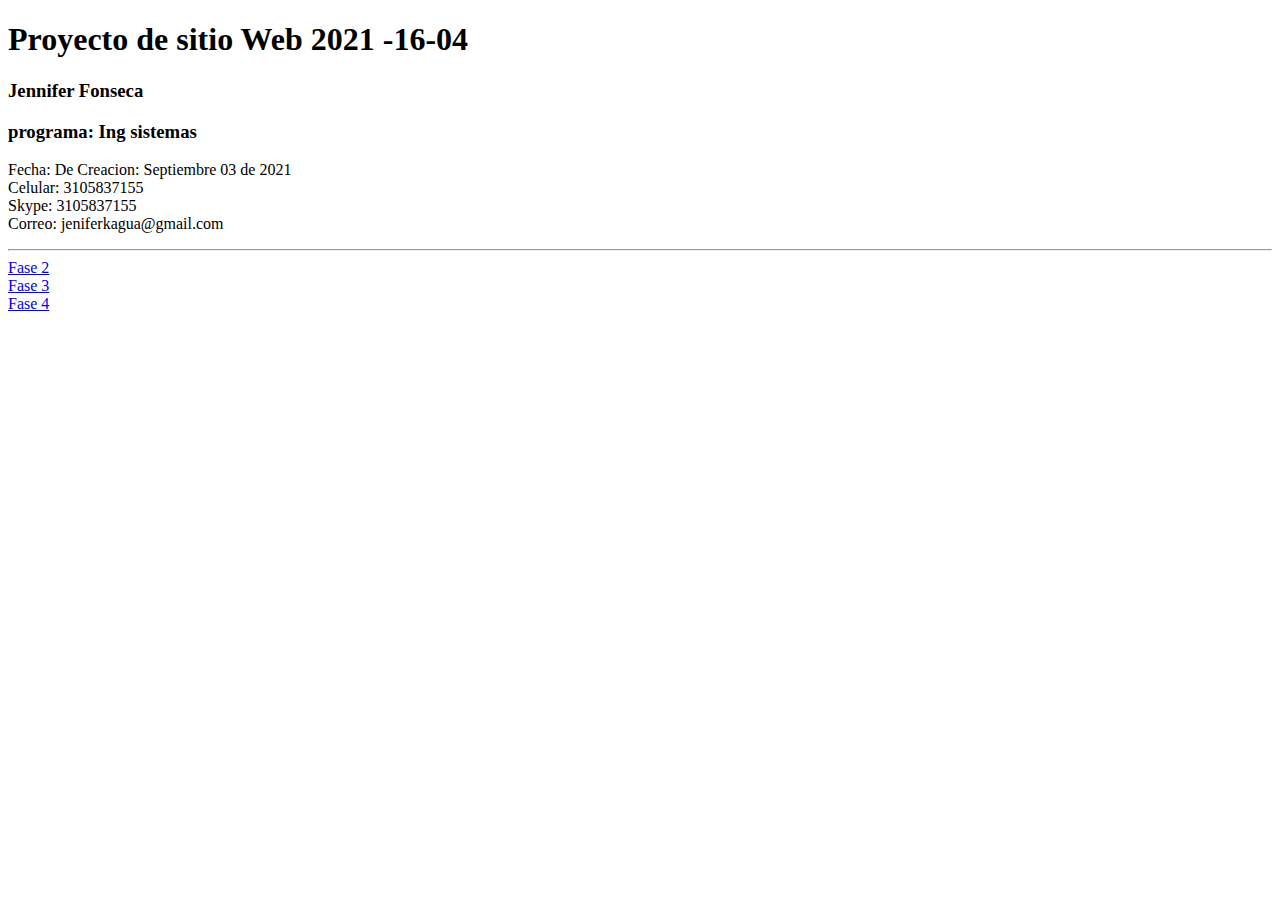
<file: Index.html>
<!DOCTYPE html>
<html lang="es">
<head>
    <meta charset="UTF-8">
    <meta http-equiv="X-UA-Compatible" content="IE=edge">
    <meta name="viewport" content="width=device-width, initial-scale=1.0">
    <title>Diseño de sitios web</title>
</head>
<body>
    


 <h1>Proyecto de sitio Web 2021 -16-04</h1>

 <h3>Jennifer Fonseca </h3>
 <h3>programa: Ing sistemas</h3>

 <p>Fecha: De Creacion: Septiembre 03 de 2021 <br>
 Celular: 3105837155 </br>
 Skype: 3105837155 </br>
 Correo: jeniferkagua@gmail.com </p>

 <hr>

 <div><a href="fase 2/design.html">Fase 2</a></div>
 <div><a href="fase 3/index.html">Fase 3</a></div>
 <div><a href="fase 4/index.html">Fase 4</a></div>
 
 
 








</body>
</html>
</file>
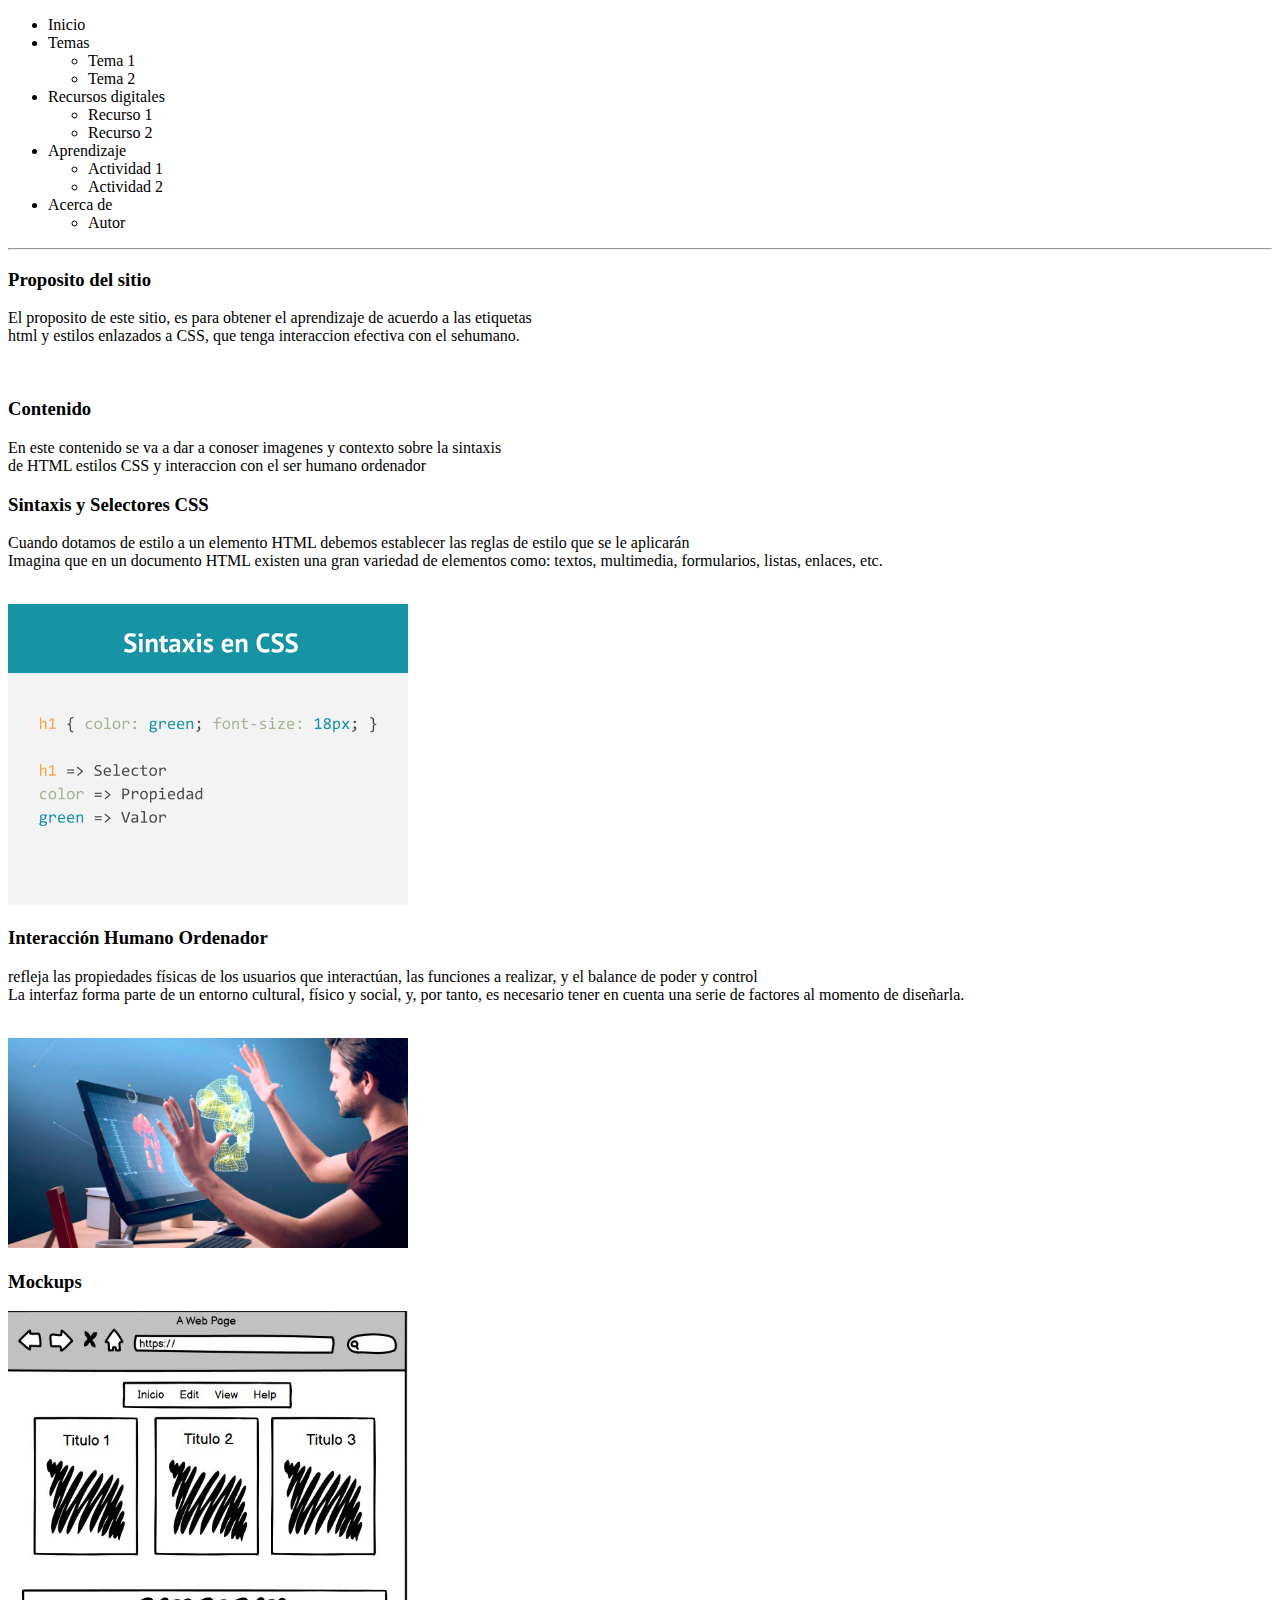
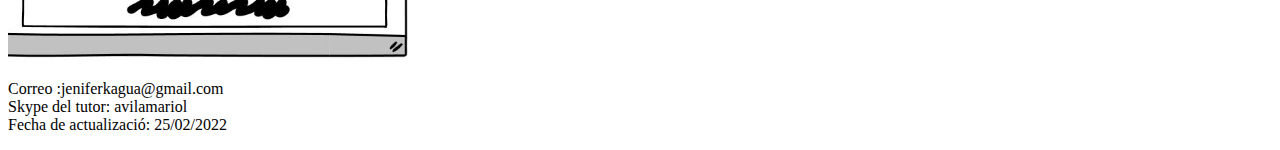
<file: fase 2/design.html>
<!DOCTYPE html>
<html lang="en">
<head>
    <meta charset="UTF-8">
    <meta http-equiv="X-UA-Compatible" content="IE=edge">
    <meta name="viewport" content="width=device-width, initial-scale=1.0">
    <title>Document</title>
</head>
<body>

<!--Etiquetas de navegacion-->
    <nav>
        <ul>
            <li>Inicio</li>

            <li>Temas <ul>
                <li>Tema 1</li>
                <li>Tema 2</li>
            </ul>
            </li>

            <li>Recursos digitales
                <ul>
                    <li>Recurso 1</li>
                    <li>Recurso 2</li>
                </ul>
            </li>


            <li>Aprendizaje
                <ul>
                    <li> Actividad 1</li>
                    <li>Actividad 2</li>                  
                </ul>
            </li>
            
            <li>Acerca de
                <ul>
                    <li>Autor</li>
                </ul>
            </li>        
           
        </ul>
    </nav>
<hr>

    <section>
        <h3>Proposito del sitio</h3>
        <p>El proposito de este sitio, es para obtener el aprendizaje de acuerdo a las etiquetas
            <br> html y estilos enlazados a CSS, que tenga interaccion efectiva con el sehumano.</p><br>
            
    </section>

    <article>
        <h3>Contenido</h3>
        <p>En este contenido se va a dar a conoser imagenes y contexto sobre la sintaxis <br>
             de HTML  estilos CSS y interaccion con el ser humano ordenador</p>

             <h3>Sintaxis y Selectores CSS</h3>
             <p>Cuando dotamos de estilo a un elemento HTML debemos establecer las reglas de estilo que se le aplicarán <br>
                 Imagina que en un documento HTML existen una gran variedad de elementos como: textos, multimedia, formularios, listas, enlaces, etc.</p><br>

<img src="img/imagen1.png" width="400px"  >

             <h3>Interacción Humano Ordenador</h3>
             <p>refleja las 
                propiedades físicas de los usuarios que interactúan, las funciones a realizar, y el 
                balance de poder y control <br> La interfaz forma parte de un entorno cultural, físico 
                y social, y, por tanto, es necesario tener en cuenta una serie de factores al 
                momento de diseñarla. </p><br>
                <img src="img/imagen2.jpg" width="400px">
                
    </article>

   

    <h3>Mockups</h3>
    <img src="img/Captura.JPG" width="400px">

    <footer>

        <p>
            Correo :jeniferkagua@gmail.com <br>
            Skype del tutor:  avilamariol  <br>
            Fecha de actualizació: 25/02/2022
        </p>

       
        
    </footer>
        


</body>
</html>
</file>
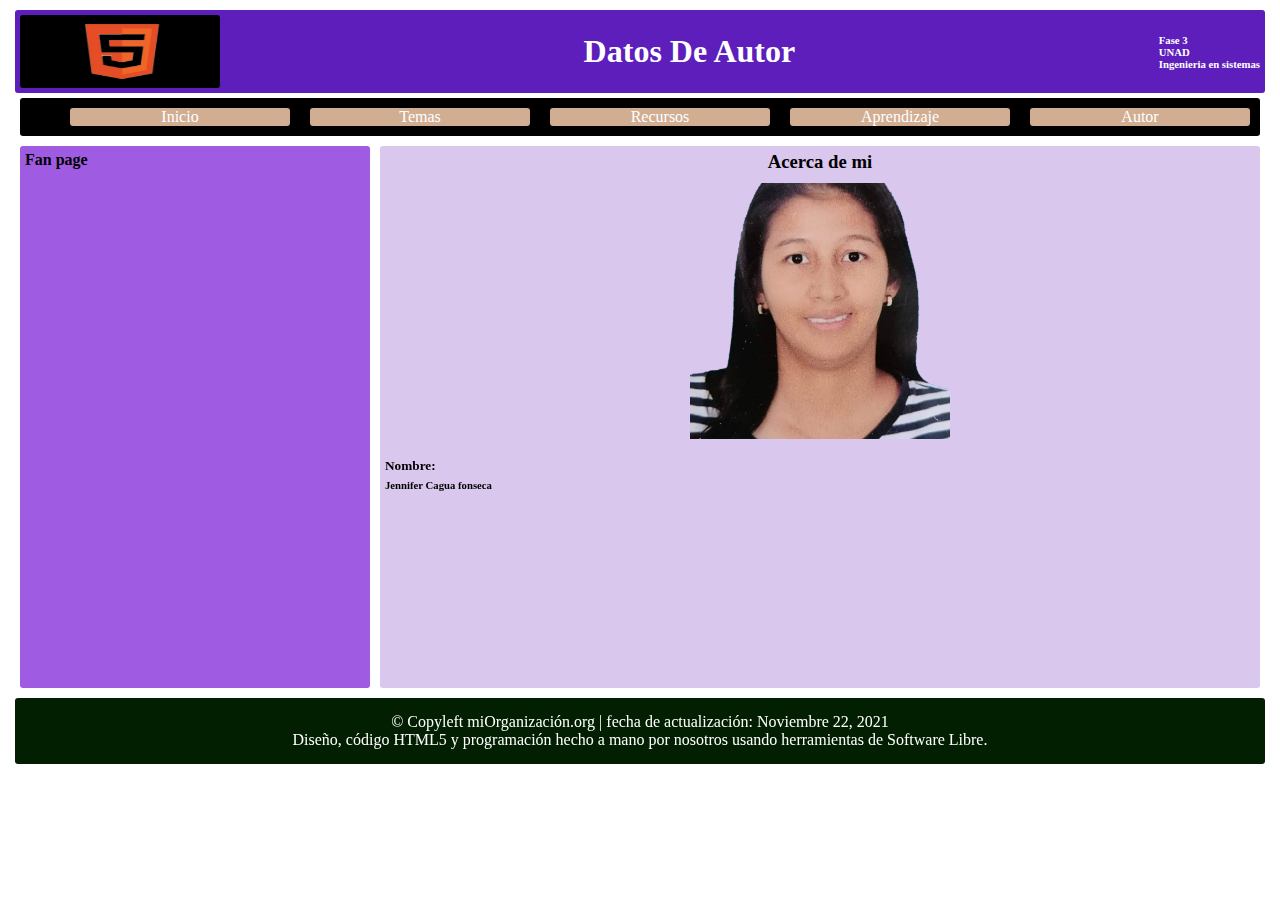
<file: fase 4/autor.html>
<!DOCTYPE html>
<html lang="en">

<head>
    <meta charset="UTF-8">
    <meta http-equiv="X-UA-Compatible" content="IE=edge">
    <meta name="viewport" content="width=device-width, initial-scale=1.0">
    <title>Aprendo HTML y CSS</title>
    <link rel="stylesheet" href="css/misEstilos.css">
</head>

<body>
    <!-- Sección del encabezado -->
    <header>
        <img src="img/html.jpg" alt="Imagen de logo" height="73" width="200">
        <h1>Datos De Autor</h1>
        <h6> Fase 3 <br> UNAD <br> Ingenieria en sistemas</h6>
    </header>

    <!-- Barra de menú horizontal -->
    <nav>
        <ul class="menu">
            <li><a href="index.html">Inicio</a></li>
            <li><a href="#">Temas</a>
                <ul class="dropdown">
                    <li><a href="tema1.html">tema 1</a></li>
                    <li><a href="tema2.html">teema 2</a></li>
                </ul>
            </li>
            <li><a href="#">Recursos</a>
                <ul class="dropdown">
                    <li><a href="recurso1.html">Audio1</a></li>
                    <li><a href="recurso2.html">Audio2</a></li>
                </ul>
            </li>
            <li> <a href="#">Aprendizaje</a>
                <ul class="dropdown">
                    <li><a href="prueba1.html" >prueba1</a></li>
                    <li><a href="prueba2.html" >prueba2</a></li>
                </ul>
            </li>
            <li><a href="autor.html">Autor</a></li>
        </ul>
    </nav>

    <!-- Seccion central -->

    <div class="contenedor">
        <aside>
            <h4>Fan page</h4>
            <iframe src="https://www.facebook.com/plugins/page.php?href=https%3A%2F%2Ffacebook.com%2FMinisterioTIC.Colombia%2F&tabs=timeline&width=340&height=500&small_header=false&adapt_container_width=true&hide_cover=false&show_facepile=true&appId" width="340" height="500" style="border:none;overflow:hidden" scrolling="no" frameborder="0" allowfullscreen="true" allow="autoplay; clipboard-write; encrypted-media; picture-in-picture; web-share"></iframe>
        </aside>
        <section>
            <article class="centrado">
                <h3>Acerca de mi</h3>
                <img src="img/jenifer.png" alt="Foto del autor" height="30%" width="30%">
            </article>
            <h5>Nombre: <h6>Jennifer Cagua fonseca</h6> </h5>
            
        </section>

    </div>
    <!-- Pie de página -->
    <footer>
        <p> © Copyleft miOrganización.org | fecha de actualización: Noviembre 22, 2021 <br>
            Diseño, código HTML5 y programación hecho a mano por nosotros usando herramientas de Software Libre.
            
        </p>


    </footer>
</body>

</html>
</file>
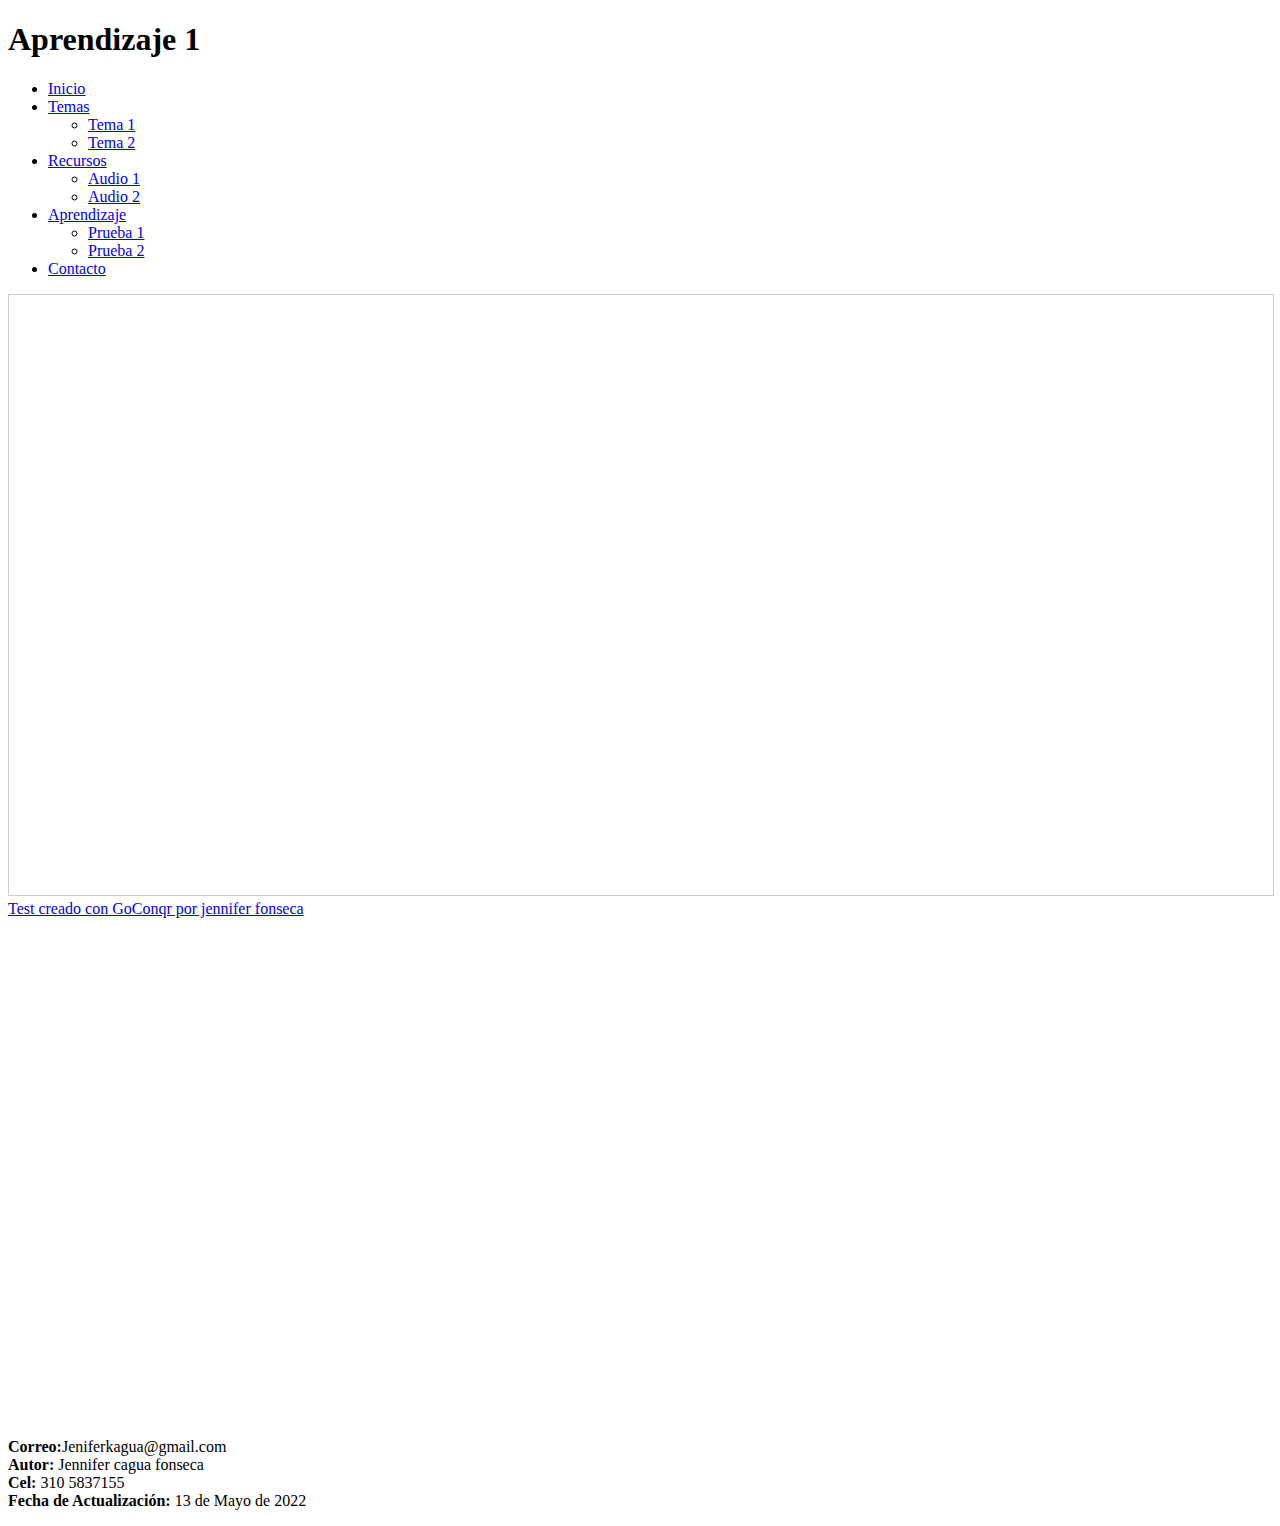
<file: fase 4/prueba1.html>
<!DOCTYPE html>
<html lang="es">
<head>
    <meta charset="UTF-8">
    <meta http-equiv="X-UA-Compatible" content="IE=edge">
    <meta name="viewport" content="width=device-width, initial-scale=1.0">
    <link href="https://cdn.jsdelivr.net/npm/bootstrap@5.1.3/dist/css/bootstrap.min.css" rel="stylesheet" integrity="sha384-1BmE4kWBq78iYhFldvKuhfTAU6auU8tT94WrHftjDbrCEXSU1oBoqyl2QvZ6jIW3" crossorigin="anonymous">
    <script src="https://cdn.jsdelivr.net/npm/bootstrap@5.1.3/dist/js/bootstrap.bundle.min.js" integrity="sha384-ka7Sk0Gln4gmtz2MlQnikT1wXgYsOg+OMhuP+IlRH9sENBO0LRn5q+8nbTov4+1p" crossorigin="anonymous"></script>
    
    <title>Aprendizaje 1</title>
    <meta name="description"
        content="esta pagina es muy importante ya que nos facilitad el desarrollo y nos brinda nuevos conocimientos para nuestro aprendizaje sd">
</head>
<body>
    <header class="container bg-info">
        <div class="row">            
            <div class="p-3 mb-2 text-white"><h1>Aprendizaje 1</h1></div>               
        </div>
    </header>

<!---Navegacion-->
<div class="container">
<nav class="navbar navbar-expand-lg navbar-light bg-light">
    <div class="container-fluid">
     <div class="collapse navbar-collapse" id="navbarNavDropdown">
        <ul class="navbar-nav">
          <li class="nav-item">
            <a class="nav-link active" aria-current="page" href="index.html">Inicio</a>
          </li>
          <li class="nav-item dropdown">
            <a class="nav-link dropdown-toggle" href="#" id="navbarDropdownMenuLink" role="button" data-bs-toggle="dropdown" aria-expanded="false">
              Temas
            </a>
            <ul class="dropdown-menu" aria-labelledby="navbarDropdownMenuLink">
              <li><a class="dropdown-item" href="tema1.html">Tema 1</a></li>
              <li><a class="dropdown-item" href="tema2.html">Tema 2</a></li>             
            </ul>
          </li>

          <li class="nav-item dropdown">
            <a class="nav-link dropdown-toggle" href="#" id="navbarDropdownMenuLink" role="button" data-bs-toggle="dropdown" aria-expanded="false">
              Recursos
            </a>
            <ul class="dropdown-menu" aria-labelledby="navbarDropdownMenuLink">
              <li><a class="dropdown-item" href="recurso1.html">Audio 1</a></li>
              <li><a class="dropdown-item" href="recurso2.html">Audio 2</a></li>             
            </ul>
          </li>

          <li class="nav-item dropdown">
            <a class="nav-link dropdown-toggle" href="#" id="navbarDropdownMenuLink" role="button" data-bs-toggle="dropdown" aria-expanded="false">
              Aprendizaje
            </a>
            <ul class="dropdown-menu" aria-labelledby="navbarDropdownMenuLink">
              <li><a class="dropdown-item" href="prueba1.html">Prueba 1</a></li>
              <li><a class="dropdown-item" href="prueba2.html">Prueba 2</a></li>             
            </ul>
          </li>

          <li class="nav-item">
            <a class="nav-link active" aria-current="page" href="autor.html">Contacto</a>
          </li>

        </ul>
      </div>
    </div>
  </nav>
</div>


<section class="container">
    <div class="row">
        <div class="col-8 border  border-secondary"><iframe width='100%'  height='600px'  scrolling='yes'  src='https:&#x2F;&#x2F;www.goconqr.com&#x2F;es-ES&#x2F;p&#x2F;36614192-prueba-1-quizzes?frame=true'  style='border: 1px solid #ccc'  allowfullscreen  webkitallowfullscreen  mozallowfullscreen  oallowfullscreen  msallowfullscreen></iframe><a href='https:&#x2F;&#x2F;www.goconqr.com&#x2F;es&#x2F;tests'>Test creado con GoConqr por jennifer fonseca</a></a></div>
        <div class="col-4 border  border-secondary"> <aside>
            <iframe class="cen"
                src="https://www.facebook.com/plugins/page.php?href=https%3A%2F%2Fwww.facebook.com%2FUniversidadUNAD&tabs=timeline&width=340&height=500&small_header=false&adapt_container_width=true&hide_cover=false&show_facepile=true&appId=785523728314187"
                width="100%" height="500 px" style="border:none;overflow:hidden" scrolling="no" frameborder="0"
                allowfullscreen="true"

                allow="autoplay; clipboard-write; encrypted-media; picture-in-picture; web-share"></iframe>
        </aside></div>  
    </div>

</section>

<footer class="container text-center bg-dark text-white">
           
    
    <p>
       <b>Correo:</b>Jeniferkagua@gmail.com<br>
        <b>Autor:</b> Jennifer cagua fonseca<br>
       <b> Cel:</b> 310 5837155<br>
       <b> Fecha de Actualización:</b> 13 de Mayo de 2022<br>                     
    </p>
</footer>
</body>
</html>
</file>
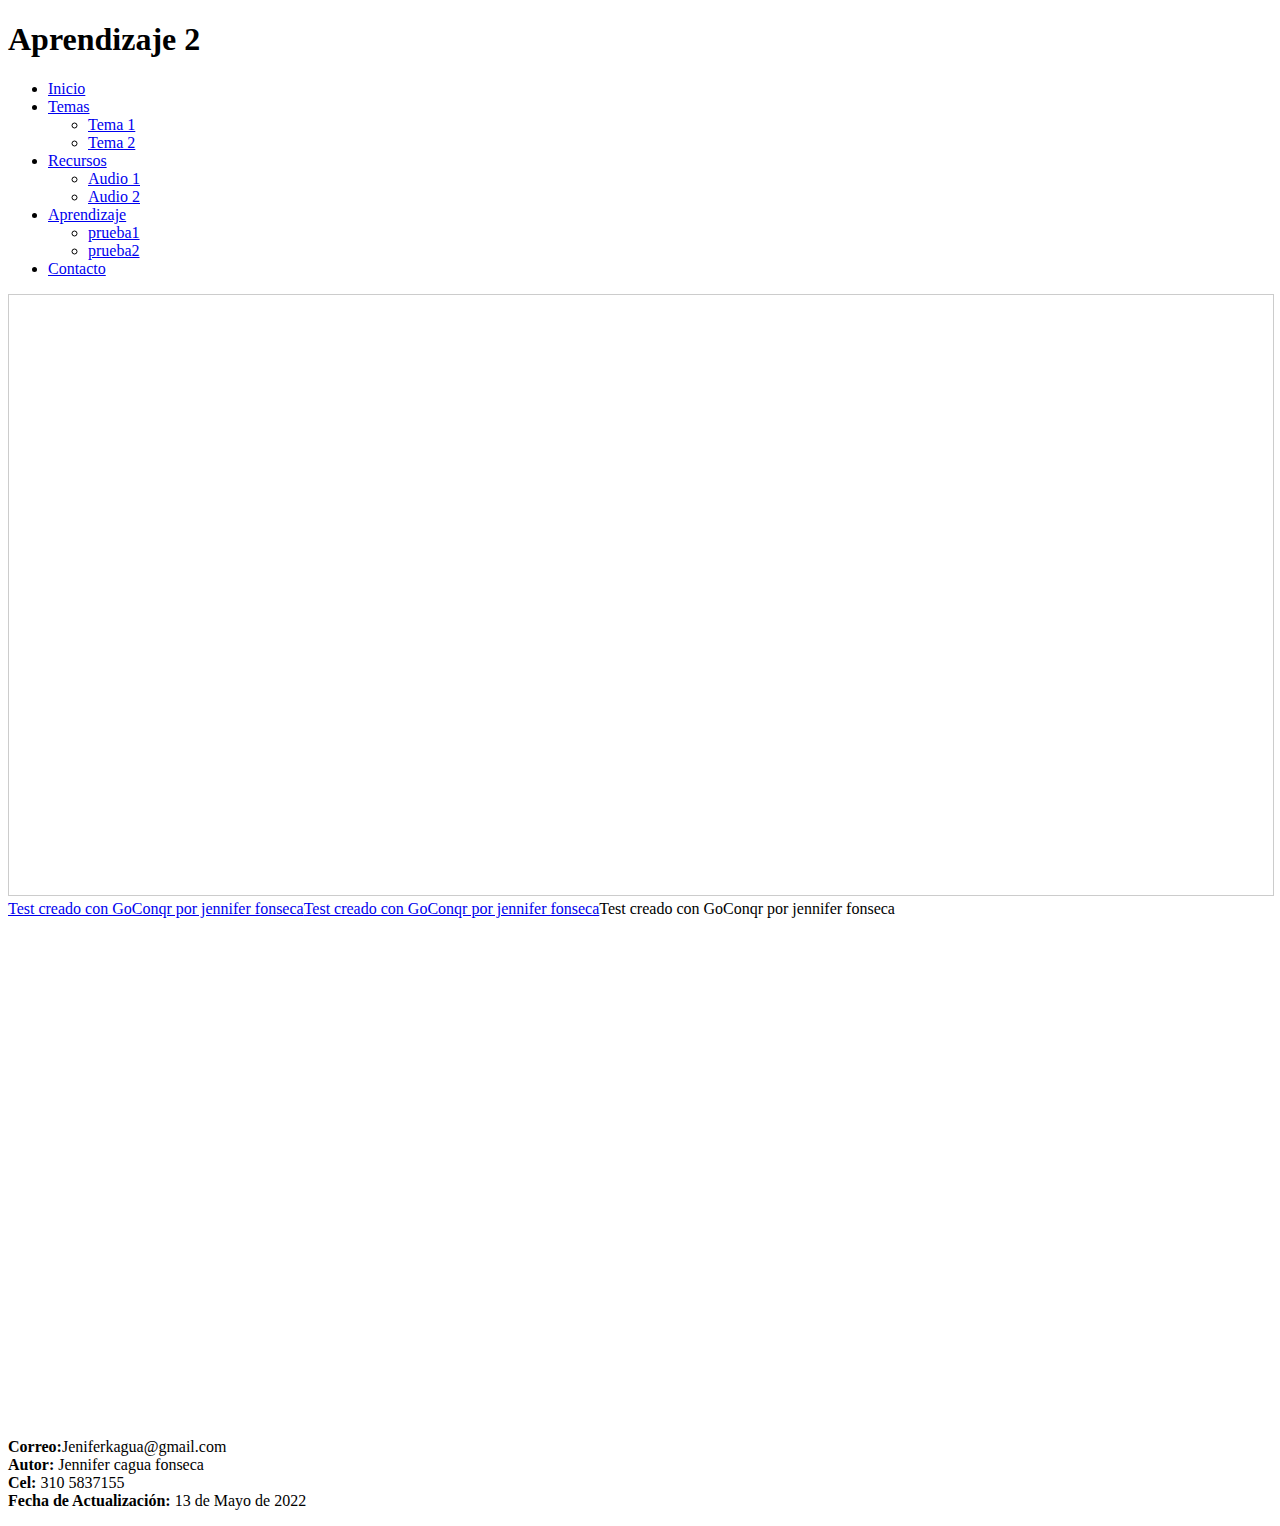
<file: fase 4/prueba2.html>
<!DOCTYPE html>
<html lang="es">
<head>
    <meta charset="UTF-8">
    <meta http-equiv="X-UA-Compatible" content="IE=edge">
    <meta name="viewport" content="width=device-width, initial-scale=1.0">
    <link href="https://cdn.jsdelivr.net/npm/bootstrap@5.1.3/dist/css/bootstrap.min.css" rel="stylesheet" integrity="sha384-1BmE4kWBq78iYhFldvKuhfTAU6auU8tT94WrHftjDbrCEXSU1oBoqyl2QvZ6jIW3" crossorigin="anonymous">
    <script src="https://cdn.jsdelivr.net/npm/bootstrap@5.1.3/dist/js/bootstrap.bundle.min.js" integrity="sha384-ka7Sk0Gln4gmtz2MlQnikT1wXgYsOg+OMhuP+IlRH9sENBO0LRn5q+8nbTov4+1p" crossorigin="anonymous"></script>
    
    <title>Aprendizaje 2</title>
    <meta name="description"
    content="esta pagina es muy importante ya que nos facilitad el desarrollo y nos brinda nuevos conocimientos para nuestro aprendizaje sd">
</head>
<body>
    <header class="container bg-info">
        <div class="row">            
            <div class="p-3 mb-2 text-white"><h1>Aprendizaje 2</h1></div>               
        </div>
    </header>

<!---Navegacion-->
<div class="container">
<nav class="navbar navbar-expand-lg navbar-light bg-light">
    <div class="container-fluid">
     <div class="collapse navbar-collapse" id="navbarNavDropdown">
        <ul class="navbar-nav">
          <li class="nav-item">
            <a class="nav-link active" aria-current="page" href="index.html">Inicio</a>
          </li>
          <li class="nav-item dropdown">
            <a class="nav-link dropdown-toggle" href="#" id="navbarDropdownMenuLink" role="button" data-bs-toggle="dropdown" aria-expanded="false">
              Temas
            </a>
            <ul class="dropdown-menu" aria-labelledby="navbarDropdownMenuLink">
              <li><a class="dropdown-item" href="tema1.html">Tema 1</a></li>
              <li><a class="dropdown-item" href="tema2.html">Tema 2</a></li>             
            </ul>
          </li>

          <li class="nav-item dropdown">
            <a class="nav-link dropdown-toggle" href="#" id="navbarDropdownMenuLink" role="button" data-bs-toggle="dropdown" aria-expanded="false">
              Recursos
            </a>
            <ul class="dropdown-menu" aria-labelledby="navbarDropdownMenuLink">
              <li><a class="dropdown-item" href="recurso1.html">Audio 1</a></li>
              <li><a class="dropdown-item" href="recurso2.html">Audio 2</a></li>             
            </ul>
          </li>

          <li class="nav-item dropdown">
            <a class="nav-link dropdown-toggle" href="#" id="navbarDropdownMenuLink" role="button" data-bs-toggle="dropdown" aria-expanded="false">
              Aprendizaje
            </a>
            <ul class="dropdown-menu" aria-labelledby="navbarDropdownMenuLink">
              <li><a href="prueba1.html" >prueba1</a></li>
              <li><a href="prueba2.html" >prueba2</a></li>             
            </ul>
          </li>

          <li class="nav-item">
            <a class="nav-link active" aria-current="page" href="autor.html">Contacto</a>
          </li>

        </ul>
      </div>
    </div>
  </nav>
</div>


<section class="container">
    <div class="row">
        <div class="col-8 border  border-secondary"><iframe width='100%'  height='600px'  scrolling='yes'  src='https:&#x2F;&#x2F;www.goconqr.com&#x2F;es-ES&#x2F;p&#x2F;36614359-prueba-2-quizzes?frame=true'  style='border: 1px solid #ccc'  allowfullscreen  webkitallowfullscreen  mozallowfullscreen  oallowfullscreen  msallowfullscreen></iframe><a href='https:&#x2F;&#x2F;www.goconqr.com&#x2F;es&#x2F;tests'>Test creado con GoConqr por jennifer fonseca</a><a href='https:&#x2F;&#x2F;www.goconqr.com&#x2F;es&#x2F;tests'>Test creado con GoConqr por jennifer fonseca</a>Test creado con GoConqr por jennifer fonseca</a></a></div>
        <div class="col-4 border  border-secondary"> <aside>
            <iframe class="cen"
                src="https://www.facebook.com/plugins/page.php?href=https%3A%2F%2Fwww.facebook.com%2FUniversidadUNAD&tabs=timeline&width=340&height=500&small_header=false&adapt_container_width=true&hide_cover=false&show_facepile=true&appId=785523728314187"
                width="100%" height="500 px" style="border:none;overflow:hidden" scrolling="no" frameborder="0"
                allowfullscreen="true"

                allow="autoplay; clipboard-write; encrypted-media; picture-in-picture; web-share"></iframe>
        </aside></div>  
    </div>

</section>

<footer class="container text-center bg-dark text-white">
           
    
    <p>
       <b>Correo:</b>Jeniferkagua@gmail.com<br>
        <b>Autor:</b> Jennifer cagua fonseca<br>
       <b> Cel:</b> 310 5837155<br>
       <b> Fecha de Actualización:</b> 13 de Mayo de 2022<br>                     
    </p>
</footer>
</body>
</html>
</file>
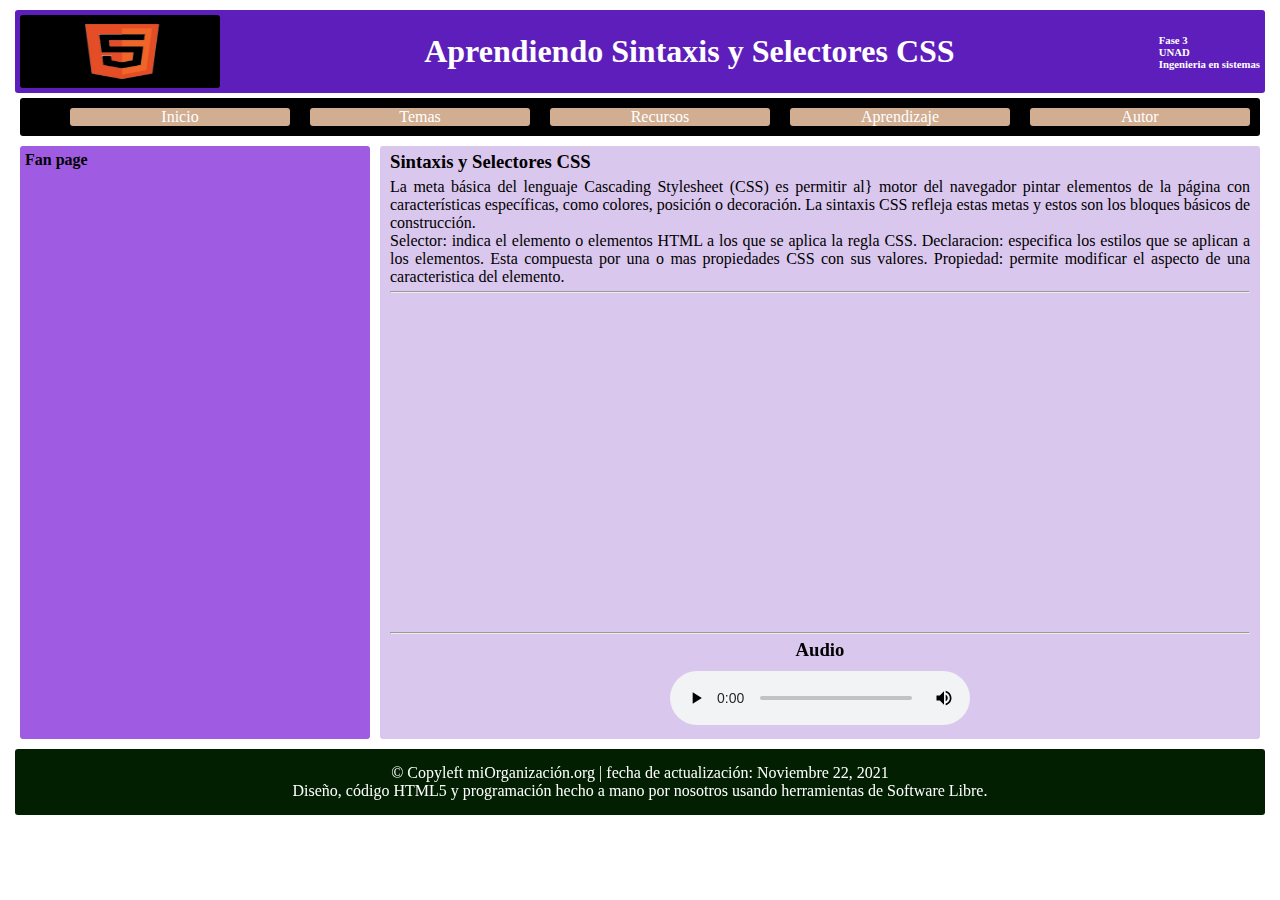
<file: fase 4/recurso1.html>
<!DOCTYPE html>
<html lang="en">

    <head>
        <meta charset="UTF-8">
        <meta http-equiv="X-UA-Compatible" content="IE=edge">
        <meta name="SINTAXIS Y SELECTORES CSS" content="La sintaxis CSS refleja estas metas y estos son los bloques básicos de construcción.">
        <title>Fase 3</title>
        <link rel="stylesheet" href="css/misEstilos.css">
    </head>

<body>
    <!-- Sección del encabezado -->
    <header>
        <img src="img/html.jpg" alt="Imagen de logo" height="73" width="200">
        <h1>Aprendiendo Sintaxis y Selectores CSS</h1>
        <h6> Fase 3 <br> UNAD <br> Ingenieria en sistemas</h6>
    </header>

    <!-- Barra de menú horizontal -->
    <nav>
        <ul class="menu">
            <li><a href="index.html">Inicio</a></li>
            <li><a href="#">Temas</a>
                <ul class="dropdown">
                    <li><a href="tema1.html">tema 1</a></li>
                    <li><a href="tema2.html">teema 2</a></li>
                </ul>
            </li>
            <li><a href="#">Recursos</a>
                <ul class="dropdown">
                    <li><a href="recurso1.html">Audio1</a></li>
                    <li><a href="recurso2.html">Audio2</a></li>
                </ul>
            </li>
            <li> <a href="#">Aprendizaje</a>
                <ul class="dropdown">
                    <li><a href="prueba1.html" >prueba1</a></li>
                    <li><a href="prueba2.html" >prueba2</a></li>
                </ul>
            </li>
            <li><a href="autor.html">Autor</a></li>
        </ul>
    </nav>

    <!-- Seccion central -->

    <div class="contenedor">
        <aside>
            <h4>Fan page</h4>
            <br>
            <iframe src="https://www.facebook.com/plugins/page.php?href=https%3A%2F%2Ffacebook.com%2FMinisterioTIC.Colombia%2F&tabs=timeline&width=340&height=500&small_header=false&adapt_container_width=true&hide_cover=false&show_facepile=true&appId" width="340" height="500" style="border:none;overflow:hidden" scrolling="no" frameborder="0" allowfullscreen="true" allow="autoplay; clipboard-write; encrypted-media; picture-in-picture; web-share"></iframe>
        </aside>
        <section>
            <article class="justificado">
                <h3>Sintaxis y Selectores CSS </h3>
                <p>La meta básica del lenguaje Cascading Stylesheet (CSS) es permitir al}
                    motor del navegador pintar elementos de la página con características específicas, 
                    como colores, posición o decoración. La sintaxis CSS refleja estas metas y estos 
                    son los bloques básicos de construcción.
                    <br>
                    Selector: indica el elemento o elementos HTML a los que se aplica la regla CSS. Declaracion: especifica los estilos que se aplican a los elementos. Esta compuesta por una o mas propiedades CSS con sus valores. Propiedad: permite modificar el aspecto de una caracteristica del elemento.
                </p>
                <hr>
            </article>
            <article class="centrado">
                <iframe width="560" height="315" src="https://www.youtube.com/embed/mPvmLjVJtP4" 
                title="YouTube video player" frameborder="0"
                allow="accelerometer; autoplay; clipboard-write; encrypted-media; gyroscope; picture-in-picture"
                allowfullscreen></iframe>
                <hr>
                <h3>Audio</h3>
                <audio controls>
                    <source src="multimedia/Audio1.ogg" type="audio/ogg">
                    Your browser does not support the audio element.
                </audio>
            </article>
        </section>

    </div>
    <!-- Pie de página -->
    <footer>
        <p> © Copyleft miOrganización.org | fecha de actualización: Noviembre 22, 2021 <br>
            Diseño, código HTML5 y programación hecho a mano por nosotros usando herramientas de Software Libre.
            
        </p>
 
 
     </footer>
</body>

</html>
</file>
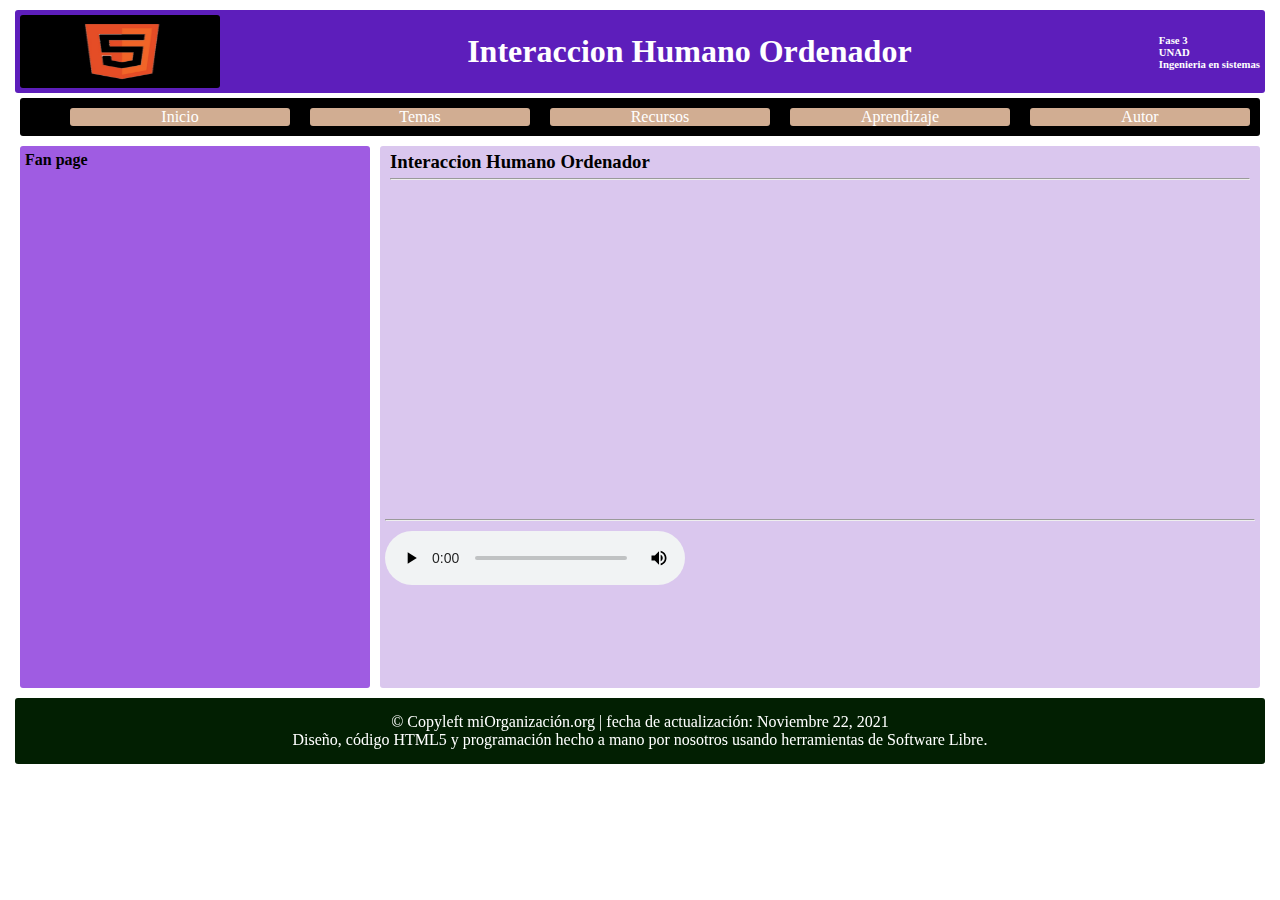
<file: fase 4/recurso2.html>
<!DOCTYPE html>
<html lang="en">

    <head>
        <meta charset="UTF-8">
        <meta http-equiv="X-UA-Compatible" content="IE=edge">
        <meta name="Interaccion Humano Ordenador" content="La disciplina dedicada a diseñar, evaluar e implementar sistemas informáticos interactivos">
        <title>Fase 3</title>
        <link rel="stylesheet" href="css/misEstilos.css">
    </head>

<body>
    <!-- Sección del encabezado -->
    <header>
        <img src="img/html.jpg" alt="Imagen de logo" height="73" width="200">
        <h1>Interaccion Humano Ordenador</h1>
        <h6> Fase 3 <br> UNAD <br> Ingenieria en sistemas</h6>

    </header>

    <!-- Barra de menú horizontal -->
    <nav>
        <ul class="menu">
            <li><a href="index.html">Inicio</a></li>
            <li><a href="#">Temas</a>
                <ul class="dropdown">
                    <li><a href="tema1.html">tema 1</a></li>
                    <li><a href="tema2.html">teema 2</a></li>
                </ul>
            </li>
            <li><a href="#">Recursos</a>
                <ul class="dropdown">
                    <li><a href="recurso1.html">Audio1</a></li>
                    <li><a href="recurso2.html">Audio2</a></li>
                </ul>
            </li>
            <li> <a href="#">Aprendizaje</a>
                <ul class="dropdown">
                    <li><a href="prueba1.html" >prueba1</a></li>
                    <li><a href="prueba2.html" >prueba2</a></li>
                </ul>
            </li>
            <li><a href="autor.html">Autor</a></li>
        </ul>
    </nav>

    <!-- Seccion central -->

    <div class="contenedor">
        <aside>
            <h4>Fan page</h4>
            <iframe src="https://www.facebook.com/plugins/page.php?href=https%3A%2F%2Ffacebook.com%2FMinisterioTIC.Colombia%2F&tabs=timeline&width=340&height=500&small_header=false&adapt_container_width=true&hide_cover=false&show_facepile=true&appId" width="340" height="500" style="border:none;overflow:hidden" scrolling="no" frameborder="0" allowfullscreen="true" allow="autoplay; clipboard-write; encrypted-media; picture-in-picture; web-share"></iframe>
        </aside>
        <section>
            <!-- aquí debo cambiar en cada página con los contenidos -->
            <article>
                <h3>Interaccion Humano Ordenador</h3>
            <hr>
            </article>
                 <iframe width="560" height="315" src="https://www.youtube.com/embed/3Hn885fWW3Q"
                 title="YouTube video player" frameborder="0" 
                 allow="accelerometer; autoplay; clipboard-write; encrypted-media; gyroscope; picture-in-picture" 
                 allowfullscreen></iframe>
                 <hr>
                <audio controls>
                    <source src="multimedia/Audio2.ogg" type="audio/ogg">
                    Your browser does not support the audio element.
                </audio>
        </section>

    </div>
    <!-- Pie de página -->
    <footer>
        <p> © Copyleft miOrganización.org | fecha de actualización: Noviembre 22, 2021 <br>
            Diseño, código HTML5 y programación hecho a mano por nosotros usando herramientas de Software Libre.
            
        </p>
 
 
     </footer>
</body>

</html>
</file>
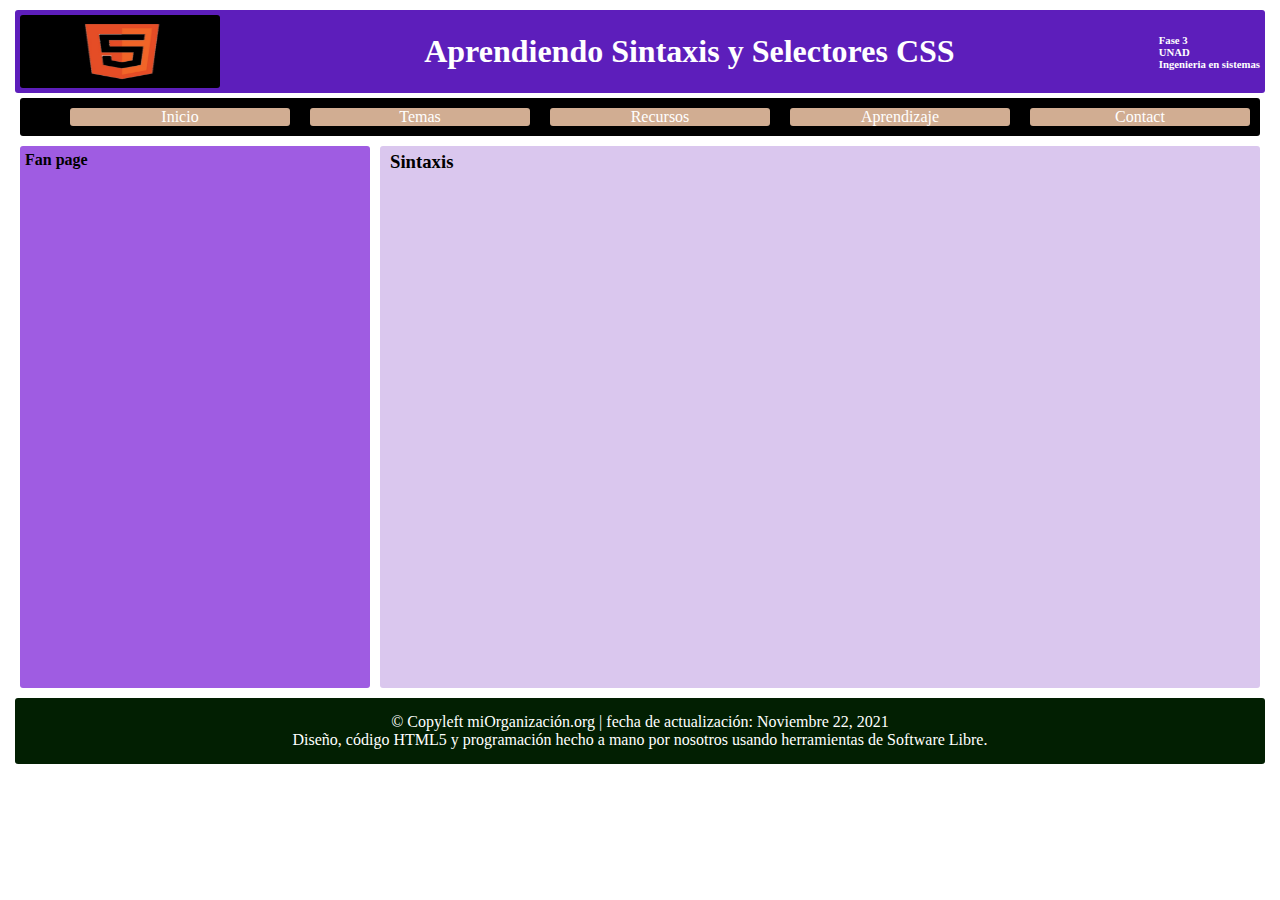
<file: fase 4/tema1.html>
<!DOCTYPE html>
<html lang="en">

    <head>
        <meta charset="UTF-8">
        <meta http-equiv="X-UA-Compatible" content="IE=edge">
        <meta name="SINTAXIS Y SELECTORES CSS" content="La sintaxis CSS refleja estas metas y estos son los bloques básicos de construcción.">
        <title>Fase 3</title>
        <link rel="stylesheet" href="css/misEstilos.css">
    </head>

<body>
    <!-- Sección del encabezado -->
    <header>
        <img src="img/html.jpg" alt="Imagen de logo" height="73" width="200">
        <h1>Aprendiendo Sintaxis y Selectores CSS</h1>
        <h6> Fase 3 <br> UNAD <br> Ingenieria en sistemas</h6>

    </header>

    <!-- Barra de navegación horizontal -->
    <nav>
        <ul class="menu">
            <li><a href="#">Inicio</a></li>
            <li><a href="#">Temas</a>
                <ul class="dropdown">
                    <li><a href="tema1.html">tema 1</a></li>
                    <li><a href="tema2.html">teema 2</a></li>
                </ul>
            </li>
            <li><a href="#">Recursos</a>
                <ul class="dropdown">
                    <li><a href="recurso1.html">Audio1</a></li>
                    <li><a href="recurso2.html">Audio2</a></li>
                </ul>
            </li>
            <li> <a href="#">Aprendizaje</a>
                <ul class="dropdown">
                    <li><a href="prueba1.html" >prueba1</a></li>
                    <li><a href="prueba2.html" >prueba2</a></li>
                </ul>
            </li>
            <li><a href="autor.html">Contact</a></li>
        </ul>
    </nav>

    <!-- Seccion central -->

    <div class="contenedor">
        <aside>
            <h4>Fan page</h4>
            <iframe src="https://www.facebook.com/plugins/page.php?href=https%3A%2F%2Ffacebook.com%2FMinisterioTIC.Colombia%2F&tabs=timeline&width=340&height=500&small_header=false&adapt_container_width=true&hide_cover=false&show_facepile=true&appId" width="340" height="500" style="border:none;overflow:hidden" scrolling="no" frameborder="0" allowfullscreen="true" allow="autoplay; clipboard-write; encrypted-media; picture-in-picture; web-share"></iframe>
        </aside>
        <section>
            <article class="justificado">
                <h3>Sintaxis</h3>
                <iframe src="pdf/Sintaxis.pdf" frameborder="0" height="400" width="100%"></iframe>
            </article>

        </section>

    </div>
    <!-- Pie de página -->
    <footer>
        <p> © Copyleft miOrganización.org | fecha de actualización: Noviembre 22, 2021 <br>
            Diseño, código HTML5 y programación hecho a mano por nosotros usando herramientas de Software Libre.
            
        </p>
 
 
     </footer>
</body>

</html>
</file>
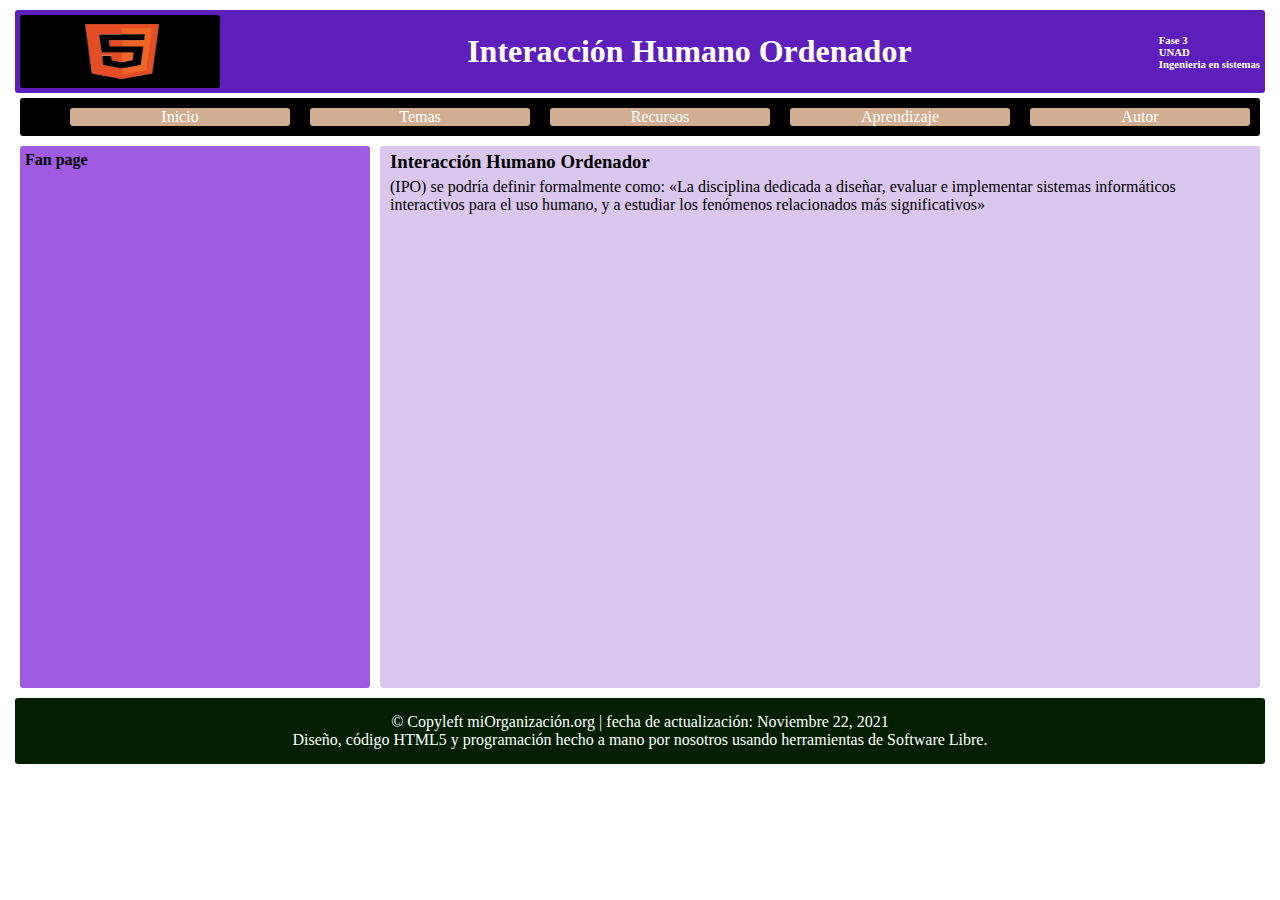
<file: fase 4/tema2.html>
<!DOCTYPE html>
<html lang="en">

    <head>
        <meta charset="UTF-8">
        <meta http-equiv="X-UA-Compatible" content="IE=edge">
        <meta name="Interaccion Humano Ordenador" content="La disciplina dedicada a diseñar, evaluar e implementar sistemas informáticos interactivos">
        <title>Fase 3</title>
        <link rel="stylesheet" href="css/misEstilos.css">
    </head>

<body>
    <!-- Sección del encabezado -->
    <header>
        <img src="img/html.jpg" alt="Imagen de logo" height="73" width="200">
        <h1>Interacción Humano Ordenador</h1>
        <h6> Fase 3 <br> UNAD <br> Ingenieria en sistemas</h6>
    </header>

    <!-- Barra de menú horizontal -->
    <nav>
        <ul class="menu">
            <li><a href="index.html">Inicio</a></li>
            <li><a href="#">Temas</a>
                <ul class="dropdown">
                    <li><a href="tema1.html">tema 1</a></li>
                    <li><a href="tema2.html">teema 2</a></li>
                </ul>
            </li>
            <li><a href="#">Recursos</a>
                <ul class="dropdown">
                    <li><a href="recurso1.html">Audio1</a></li>
                    <li><a href="recurso2.html">Audio2</a></li>
                </ul>
            </li>
            <li> <a href="#">Aprendizaje</a>
                <ul class="dropdown">
                    <li><a href="prueba1.html" >prueba1</a></li>
                    <li><a href="prueba2.html" >prueba2</a></li>
                </ul>
            </li>
            <li><a href="autor.html">Autor</a></li>
        </ul>
    </nav>

    <!-- Seccion central -->

    <div class="contenedor">
        <aside>
            <h4>Fan page</h4>
            <iframe
                src="https://www.facebook.com/plugins/page.php?href=https%3A%2F%2Ffacebook.com%2FMinisterioTIC.Colombia%2F&tabs=timeline&width=340&height=500&small_header=false&adapt_container_width=true&hide_cover=false&show_facepile=true&appId"
                width="340" height="500" style="border:none;overflow:hidden" scrolling="no" frameborder="0"
                allowfullscreen="true"
                allow="autoplay; clipboard-write; encrypted-media; picture-in-picture; web-share"></iframe>
        </aside>
        <section>
            <!-- aquí debo cambiar en cada página con los contenidos -->
            <article>
                <h3>Interacción Humano Ordenador</h3>
                <p> (IPO) se podría definir formalmente como: «La disciplina dedicada a diseñar, evaluar e implementar sistemas informáticos interactivos para el uso humano, y a estudiar los fenómenos relacionados más significativos»</p>
            </article>
            <article>
                <iframe src="pdf\Interaccion Humano Ordenador.pdf" frameborder="0" width="97%" height="400"></iframe>
            </article>
        </section>

    </div>
    <!-- Pie de página -->
    <footer>
        <p> © Copyleft miOrganización.org | fecha de actualización: Noviembre 22, 2021 <br>
            Diseño, código HTML5 y programación hecho a mano por nosotros usando herramientas de Software Libre.
            
        </p>
 
 
     </footer>
</body>

</html>
</file>
<file: fase 4/css/misEstilos.css>
*{
    margin: 5px;
    border-radius: 3px;
}
header{
    background-color: rgb(93, 30, 187);
    display: flex;
    justify-content: space-between;
    align-items: center;
    color: white;
}

.contenedor{
    display: grid;
    grid-template-columns: 1fr 1fr 1fr 1fr;
}
aside{
    grid-column: 1/2;
    background-color: rgb(159, 92, 226);
}
section{
    grid-column: 2/5;
    background-color: rgb(218, 199, 238);
}

footer{
    text-align: center;
    background-color: rgb(2, 31, 2);
    color: white;
    padding: 10px;
}
.justificado{
    text-align: justify;
}
.centrado{
    text-align: center;
}

/*  sección de estilos para el menú*/

.menu {
    display: flex;
}
nav ul {
    list-style: none;
    /* padding: 2px; */
    color: #fff;
    background: black;
}
.menu li {
    width: 100%;
    text-align: center;
}

.menu a {
    display: flex;
    align-items: center;
    justify-content: center;
    color: #fff;
    background:rgb(209, 173, 146);
    /* height: 25px; */
    text-decoration: none;
}

.dropdown li {
    display: none;
}
.menu li:hover .dropdown li {
    display: block;
}
.menu a:hover {
    background:blueviolet;
    color: #fff;

}



@media (max-width: 600px) {
    .menu {
        flex-direction: column;
        align-items: flex-start;
    }
    header{
        flex-direction: column;/* coloca los elementos verticales. */
        align-items: center;
        
    }
}
</file>
